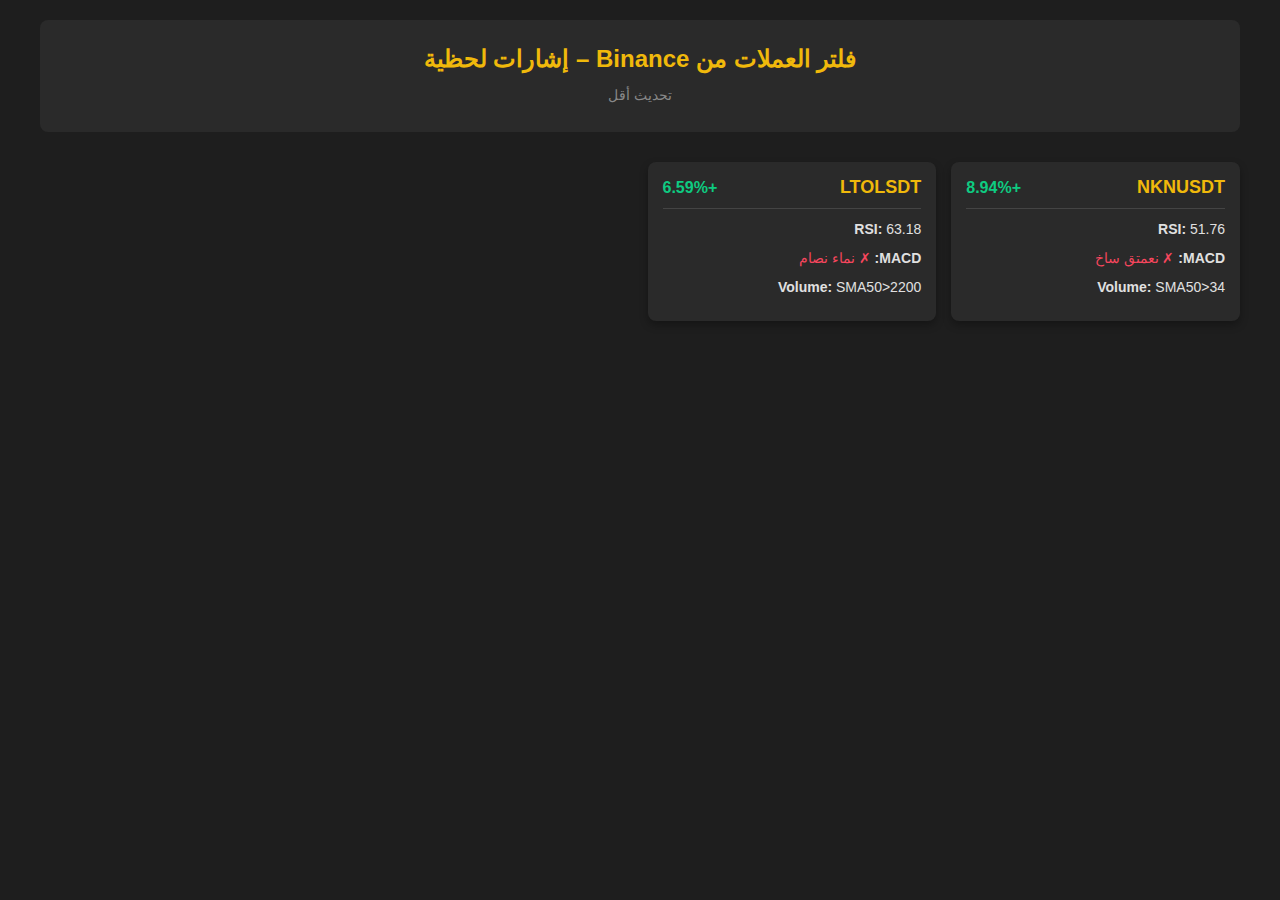
<file: index.html>
<!DOCTYPE html>
<html dir="rtl">
<head>
    <meta charset="UTF-8">
    <title>فلتر العملات من Binance - إشارات لحظية</title>
    <link rel="stylesheet" href="style.css">
    <meta name="viewport" content="width=device-width, initial-scale=1.0">
</head>
<body>
    <div class="container">
        <header>
            <h1>فلتر العملات من Binance – إشارات لحظية</h1>
            <p class="update-time">تحديث أقل</p>
        </header>

        <div class="coins-grid">
            <!-- العملة 1 -->
            <div class="coin-card">
                <div class="coin-header">
                    <h2>NKNUSDT</h2>
                    <span class="price-change positive">+8.94%</span>
                </div>
                <div class="coin-details">
                    <p><strong>RSI:</strong> 51.76</p>
                    <p><strong>MACD:</strong> <span class="macd-no">✗ نعمتق ساخ</span></p>
                    <p><strong>Volume:</strong> SMA50>34</p>
                </div>
            </div>

            <!-- العملة 2 -->
            <div class="coin-card">
                <div class="coin-header">
                    <h2>LTOLSDT</h2>
                    <span class="price-change positive">+6.59%</span>
                </div>
                <div class="coin-details">
                    <p><strong>RSI:</strong> 63.18</p>
                    <p><strong>MACD:</strong> <span class="macd-no">✗ نماء نصام</span></p>
                    <p><strong>Volume:</strong> SMA50>2200</p>
                </div>
            </div>

            <!-- باقي العملات بنفس الهيكل -->
        </div>
    </div>
</body>
</html>
</file>
<file: style.css>
body {
    font-family: 'Tahoma', Arial, sans-serif;
    background-color: #1e1e1e; /* خلفية داكنة */
    color: #e0e0e0; /* لون نص فاتح */
    margin: 0;
    padding: 20px;
}

.container {
    max-width: 1200px;
    margin: 0 auto;
}

header {
    text-align: center;
    margin-bottom: 30px;
    padding: 15px;
    background-color: #2a2a2a; /* خلفية داكنة للهيدر */
    border-radius: 8px;
}

h1 {
    color: #f0b90b; /* اللون الذهبي لـ Binance */
    margin: 10px 0;
    font-size: 24px;
}

.update-time {
    color: #888;
    font-size: 14px;
}

.coins-grid {
    display: grid;
    grid-template-columns: repeat(auto-fill, minmax(280px, 1fr));
    gap: 15px;
}

.coin-card {
    background: #2a2a2a; /* خلفية داكنة للبطاقات */
    border-radius: 8px;
    padding: 15px;
    box-shadow: 0 4px 8px rgba(0, 0, 0, 0.3);
}

.coin-header {
    display: flex;
    justify-content: space-between;
    align-items: center;
    border-bottom: 1px solid #444;
    padding-bottom: 10px;
    margin-bottom: 10px;
}

.coin-header h2 {
    margin: 0;
    color: #f0b90b; /* اللون الذهبي */
    font-size: 18px;
}

.price-change {
    font-weight: bold;
    font-size: 16px;
}

.positive {
    color: #0ecb81; /* الأخضر الفاتح */
}

.negative {
    color: #f6465d; /* الأحمر */
}

.coin-details p {
    margin: 8px 0;
    font-size: 14px;
    line-height: 1.5;
}

.macd-yes {
    color: #0ecb81; /* الأخضر للإشارات الإيجابية */
}

.macd-no {
    color: #f6465d; /* الأحمر للإشارات السلبية */
}
</file>
